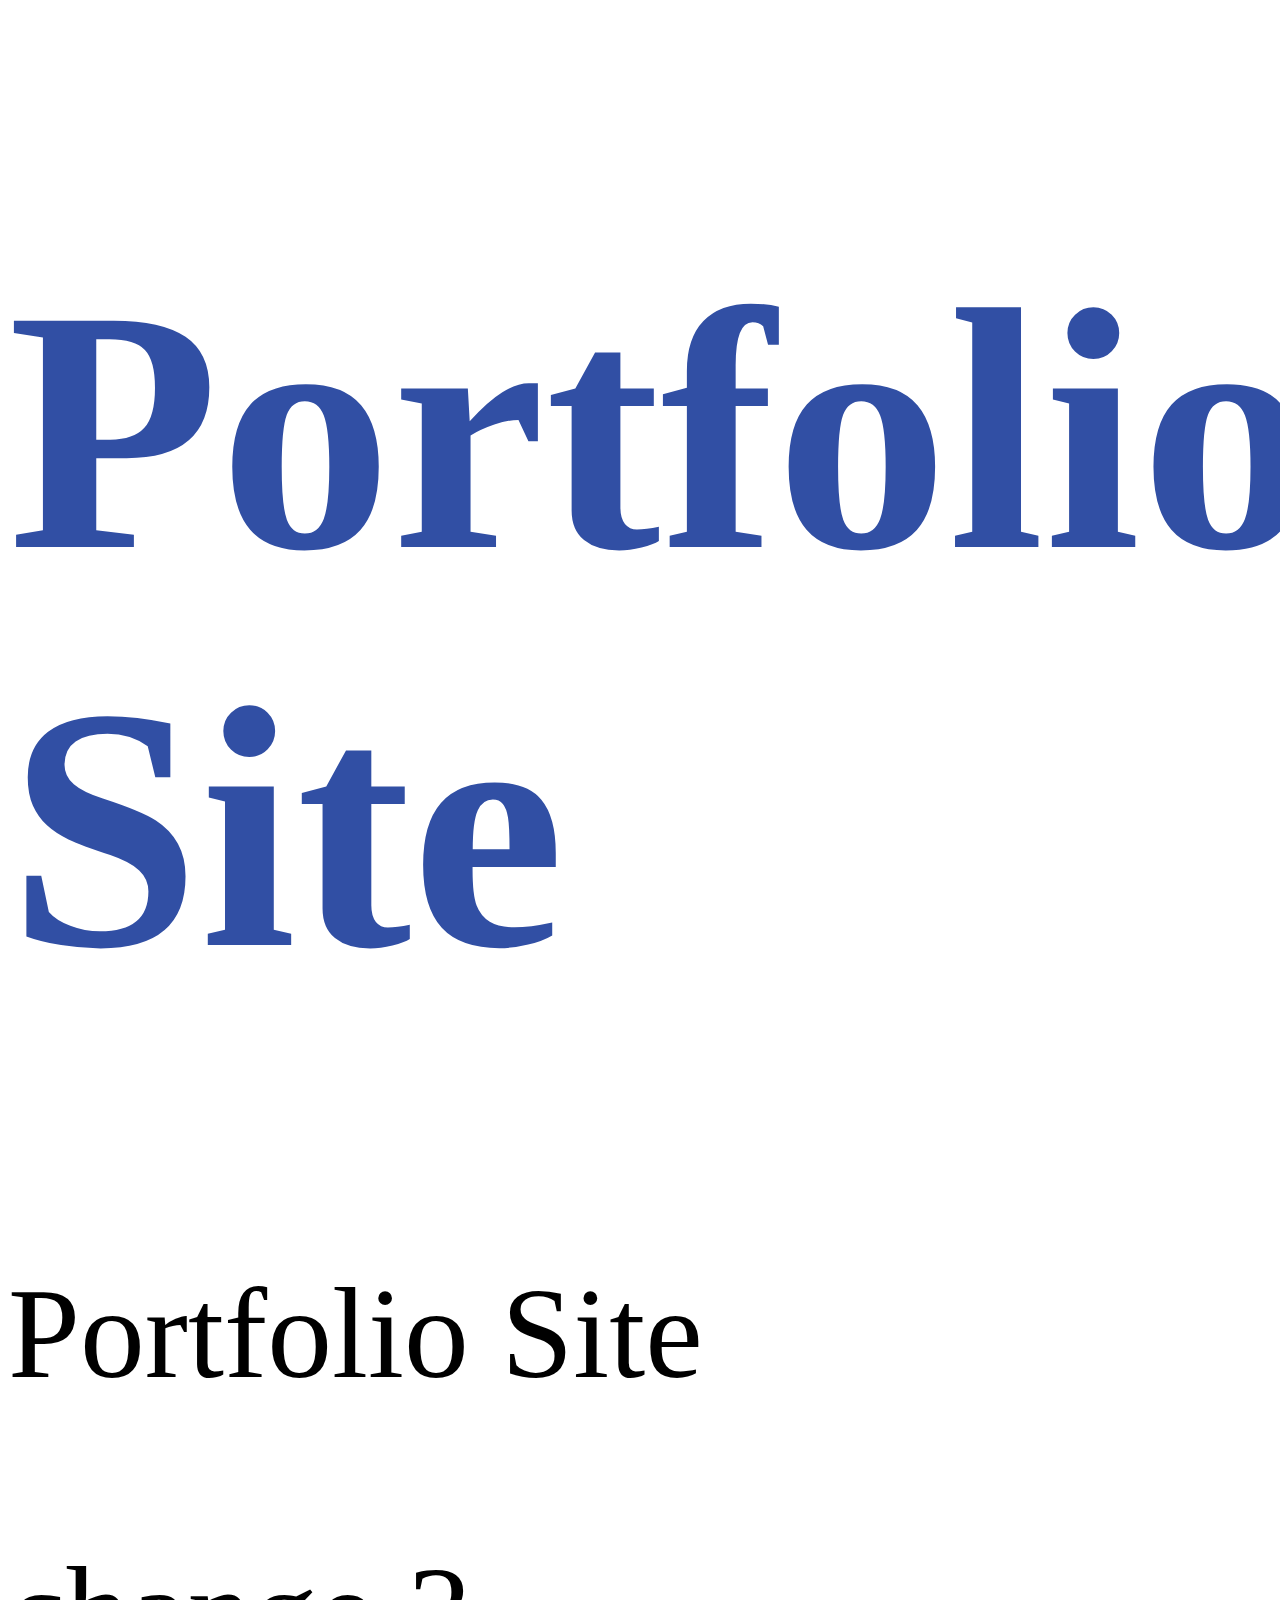
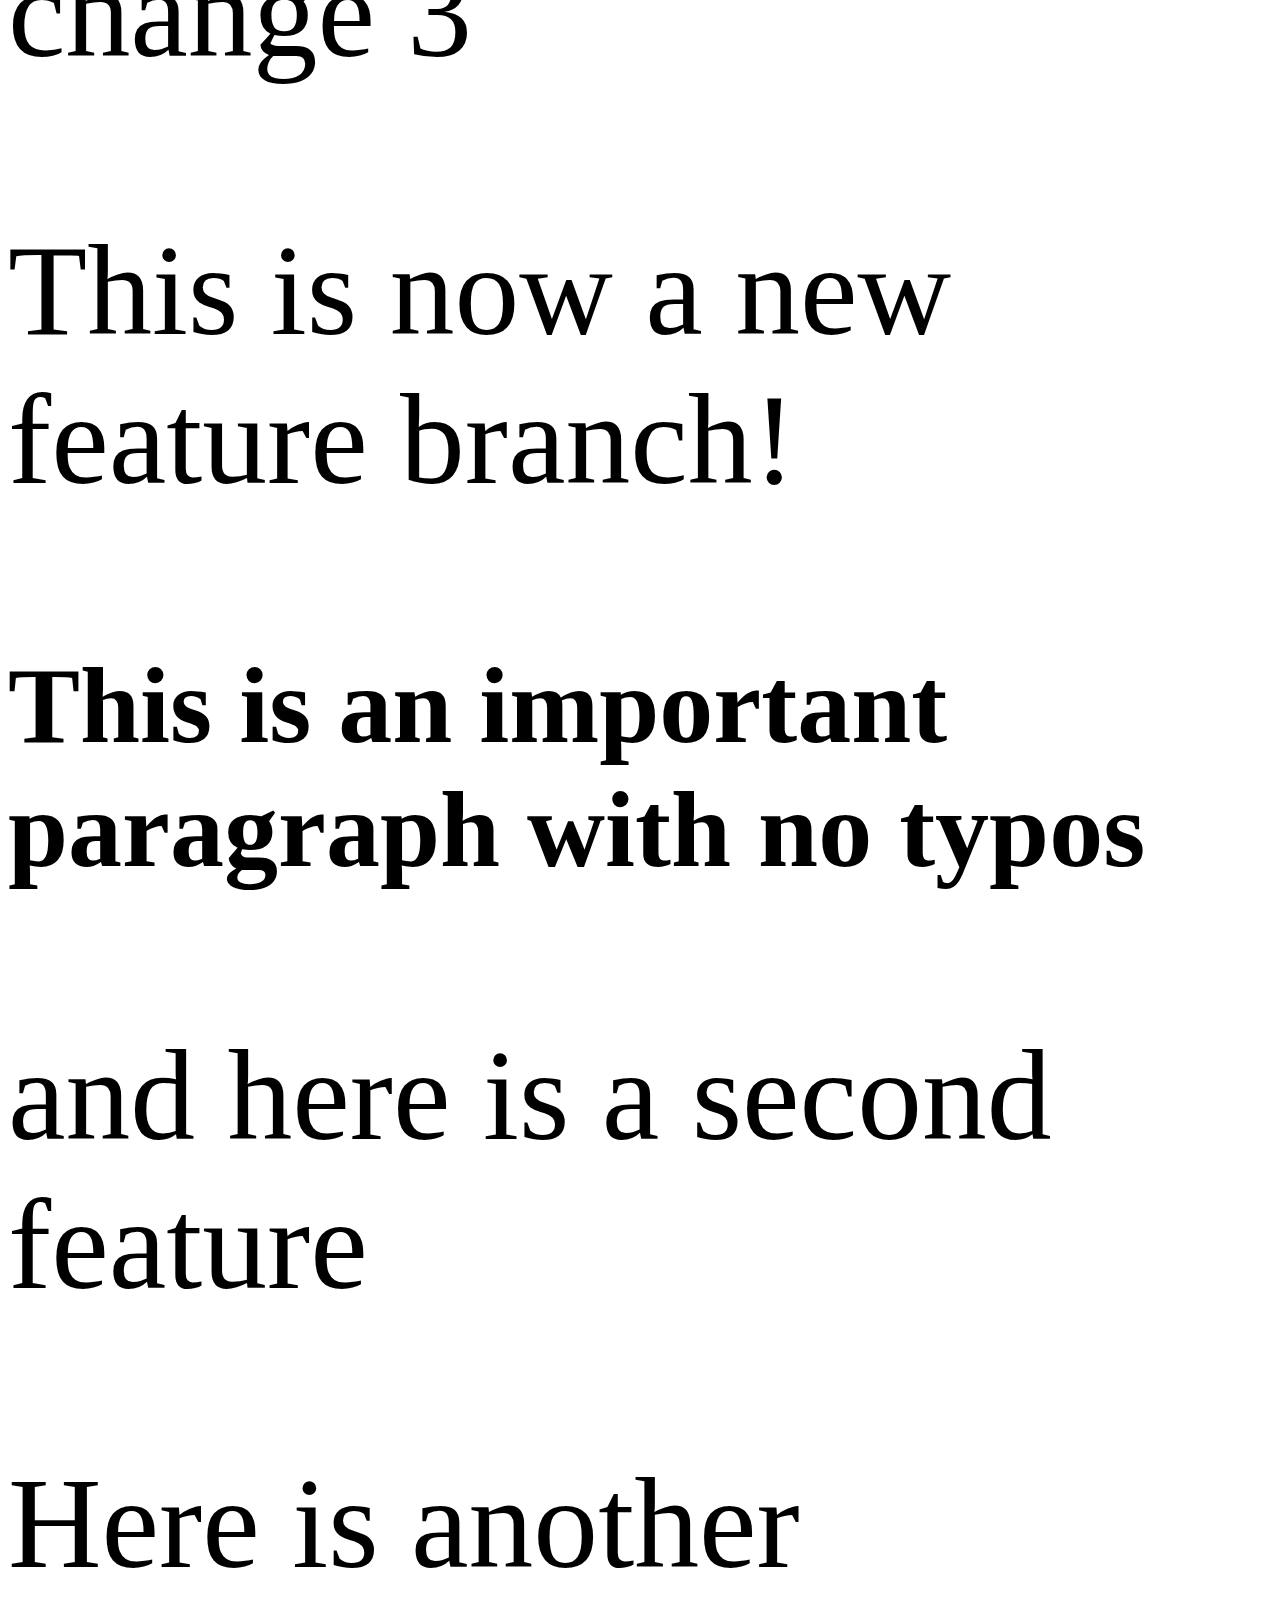
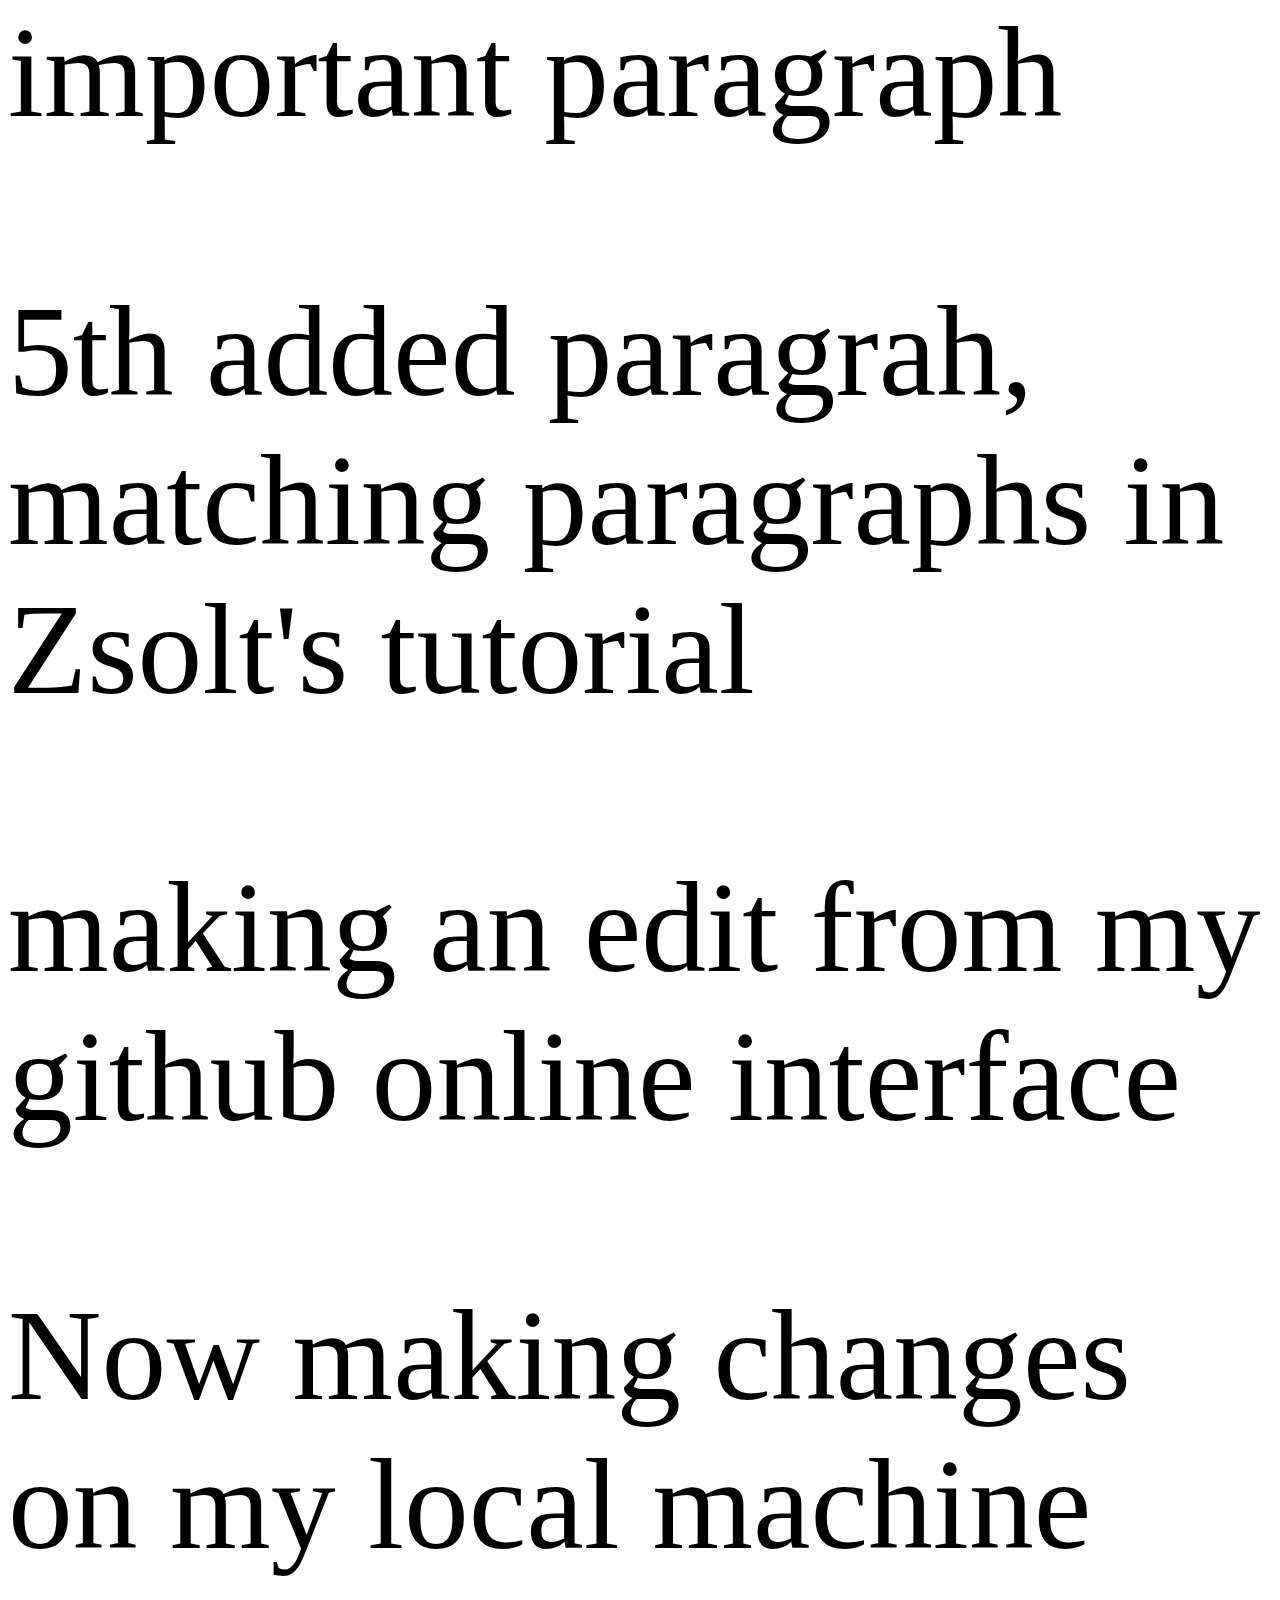
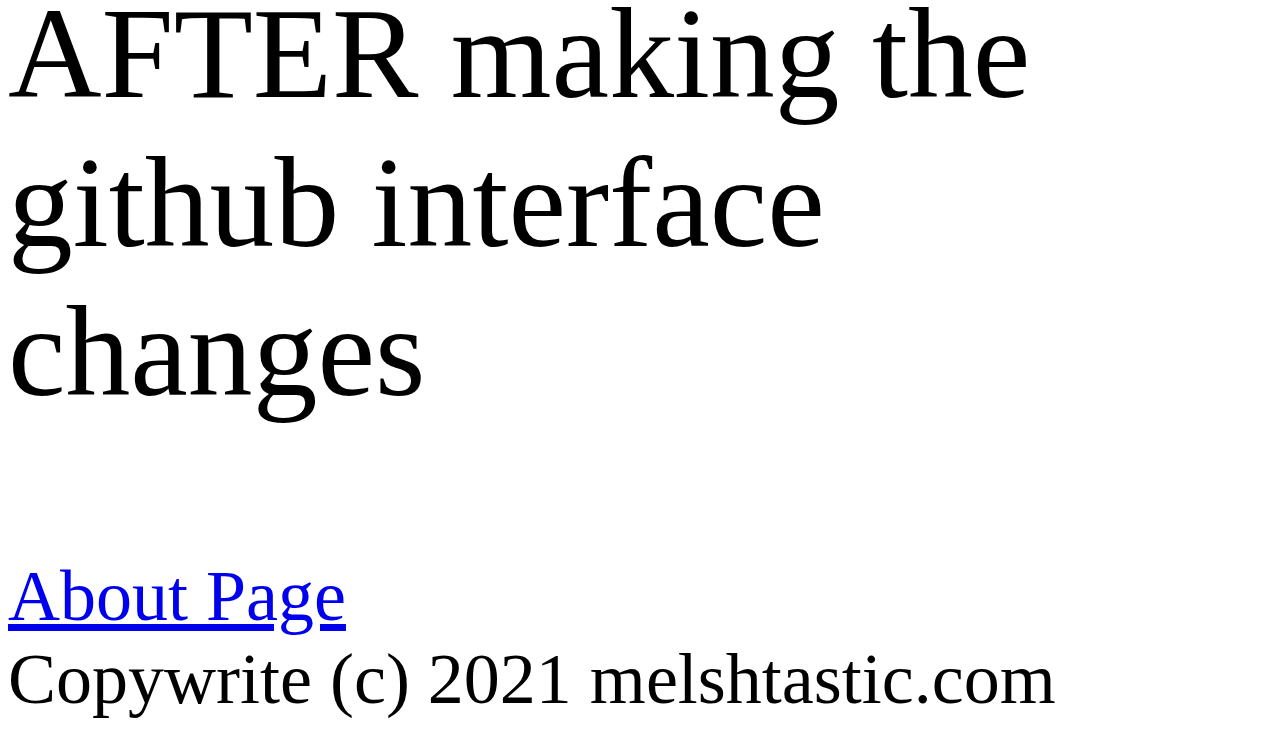
<file: index.html>
<!DOCTYPE html>
<html lang="en">
<head>
    <meta charset="UTF-8">
    <meta http-equiv="X-UA-Compatible" content="IE=edge">
    <meta name="viewport" content="width=device-width, initial-scale=1.0">
    <link rel="stylesheet" href="styles.css">
    <title>Portfolio Site</title>
</head>
<body>
    <h1>Portfolio Site</h1>
    <p>Portfolio Site</p>
    <p>change 3</p>
    <p>This is now a new feature branch!</p>
    <h2>This is an important paragraph with no typos</h2>
    <p>and here is a second feature</p>
    <p>Here is another important paragraph</p>
    <p>5th added paragrah, matching paragraphs in Zsolt's tutorial</p>
    <p> making an edit from my github online interface </p>
    <p>Now making changes on my local machine AFTER making the github interface changes</p>
    <a href="about.html">About Page</a>
    <footer>Copywrite (c) 2021 melshtastic.com</footer>
</body>
</html>
</file>
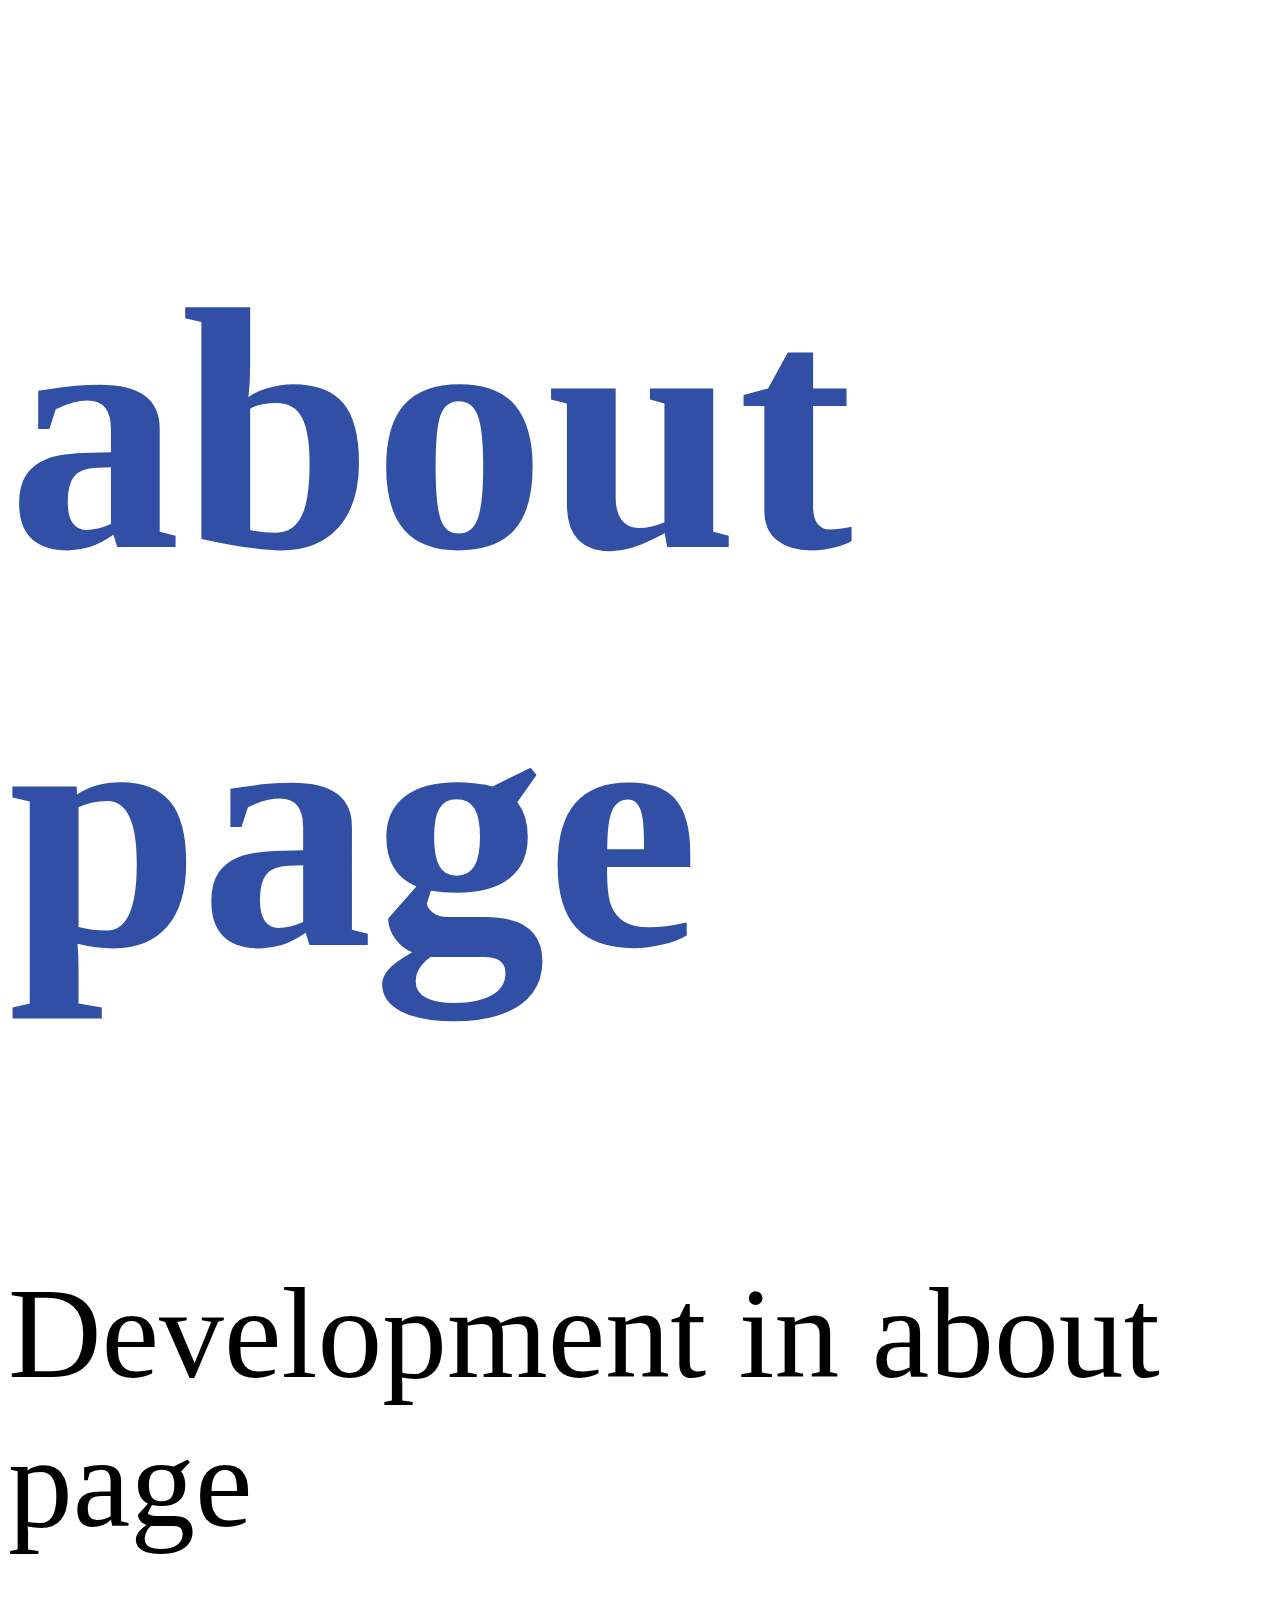
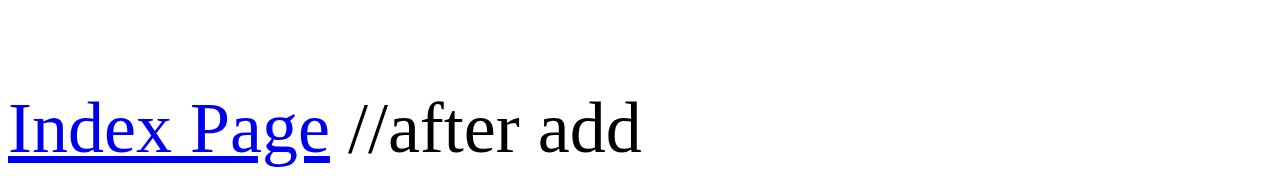
<file: about.html>
<!DOCTYPE html>
<html lang="en">
<head>
    <meta charset="UTF-8">
    <meta http-equiv="X-UA-Compatible" content="IE=edge">
    <meta name="viewport" content="width=device-width, initial-scale=1.0">
    <link rel="stylesheet" href="/css/styles.css">
    <title>About page</title>
</head>
<body>
    <h1>about page</h1>
    <p>Development in about page</p>
    <a href="index.html">Index Page</a>
</body>
</html>
//after add
</file>
<file: styles.css>
html{
    font-size: 72px;
}
h1{
    font-size: 4.8rem;
    color: rgb(49, 79, 164);

}
p{
    font-size: 1.8rem;
}
</file>
<file: css/styles.css>
html{
    font-size: 72px;
}
h1{
    font-size: 4.8rem;
    color: rgb(49, 79, 164);

}
p{
    font-size: 1.8rem;
}
</file>
